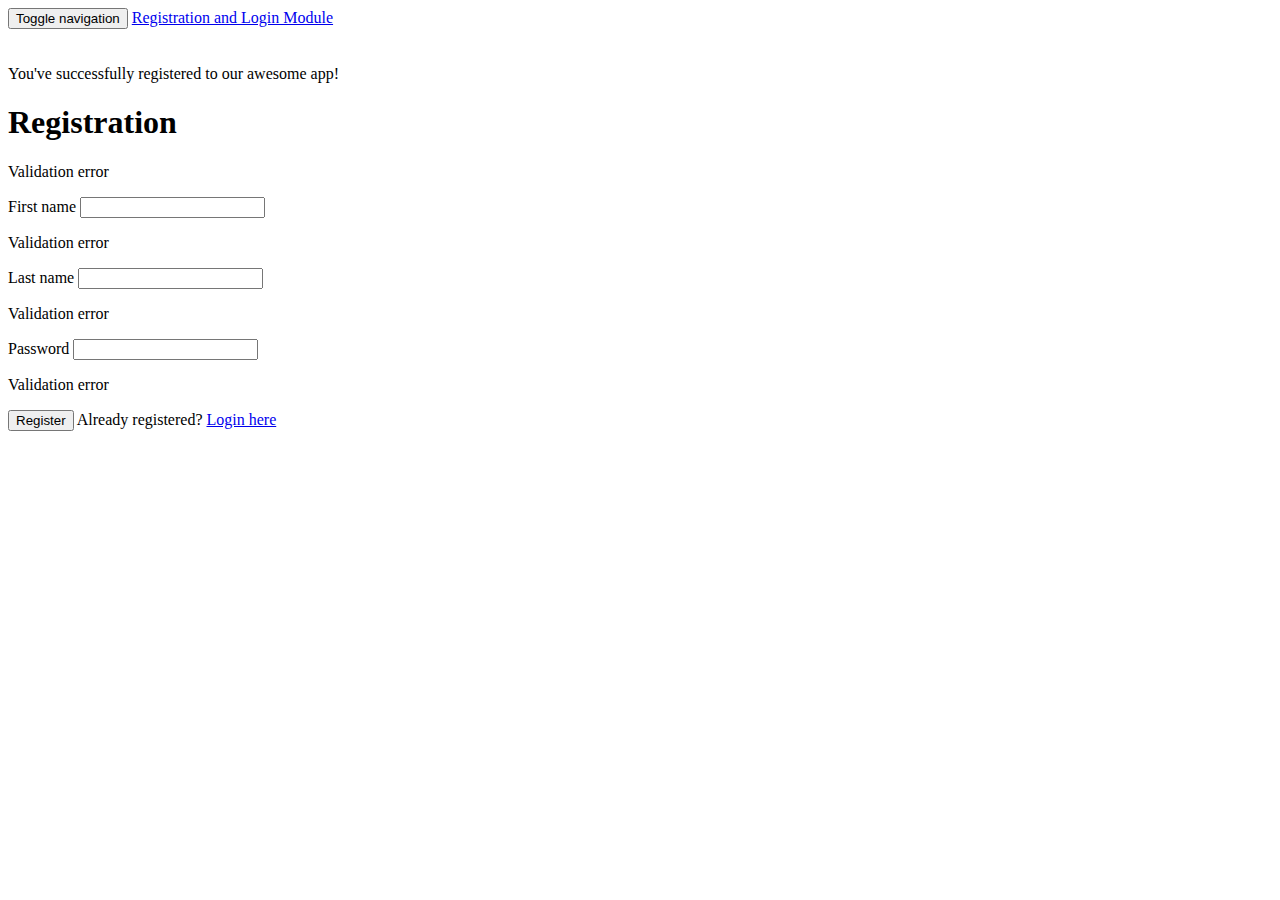
<file: src/main/resources/WEB-INF.views/registration.html>
<!DOCTYPE html>
<html xmlns:th="http://www.thymeleaf.org">
    <head>
        <meta charset="utf-8" />
        <meta http-equiv="X-UA-Compatible" content="IE=edge" />
        <meta name="viewport" content="width=device-width, initial-scale=1" />

        <link rel="stylesheet" type="text/css"
              th:href="@{/webjars/bootstrap/3.3.7/css/bootstrap.min.css}" />

        <title>Registration</title>
    </head>
    <body>
    <nav class="navbar navbar-inverse navbar-fixed-top">
        <div class="container">
            <div class="navbar-header">
                <button type="button" class="navbar-toggle collapsed"
                        data-toggle="collapse" data-target="#navbar" aria-expanded="false"
                        aria-controls="navbar">
                    <span class="sr-only">Toggle navigation</span> <span
                        class="icon-bar"></span> <span class="icon-bar"></span> <span
                        class="icon-bar"></span>
                </button>
                <a class="navbar-brand" href="#" th:href="@{/}">Registration and
                    Login Module</a>
            </div>
        </div>
    </nav>

    <br>
    <br>

    <div class="container">
        <div class="row">
            <div class="col-md-6 col-md-offset-3">

                <div th:if="${param.success}">
                    <div class="alert alert-info">You've successfully registered
                        to our awesome app!</div>
                </div>

                <h1>Registration</h1>
                <form th:action="@{/registration}" th:object="${user}" method="post">

                    <p class="error-message" th:if="${#fields.hasGlobalErrors()}"
                       th:each="error : ${#fields.errors('global')}" th:text="${error}">Validation
                        error</p>

                    <div class="form-group"
                         th:classappend="${#fields.hasErrors('firstName')}? 'has-error':''">
                        <label for="firstName" class="control-label">First name</label> <input
                            id="firstName" class="form-control" th:field="*{firstName}" />
                        <p class="error-message"
                           th:each="error: ${#fields.errors('firstName')}"
                           th:text="${error}">Validation error</p>
                    </div>
                    <div class="form-group"
                         th:classappend="${#fields.hasErrors('lastName')}? 'has-error':''">
                        <label for="lastName" class="control-label">Last name</label> <input
                            id="lastName" class="form-control" th:field="*{lastName}" />
                        <p class="error-message"
                           th:each="error : ${#fields.errors('lastName')}"
                           th:text="${error}">Validation error</p>
                    </div>
                    <div class="form-group"
                         th:classappend="${#fields.hasErrors('password')}? 'has-error':''">
                        <label for="password" class="control-label">Password</label> <input
                            id="password" class="form-control" type="password"
                            th:field="*{password}" />
                        <p class="error-message"
                           th:each="error : ${#fields.errors('password')}"
                           th:text="${error}">Validation error</p>
                    </div>
                    <div class="form-group">
                        <button type="submit" class="btn btn-success">Register</button>
                        <span>Already registered? <a href="/" th:href="@{/login}">Login
                                    here</a></span>
                    </div>

                </form>
            </div>
        </div>
    </div>

    <script type="text/javascript"
            th:src="@{/webjars/jquery/3.2.1/jquery.min.js/}"></script>
    <script type="text/javascript"
            th:src="@{/webjars/bootstrap/3.3.7/js/bootstrap.min.js}"></script>
    </body>
</html>
</file>
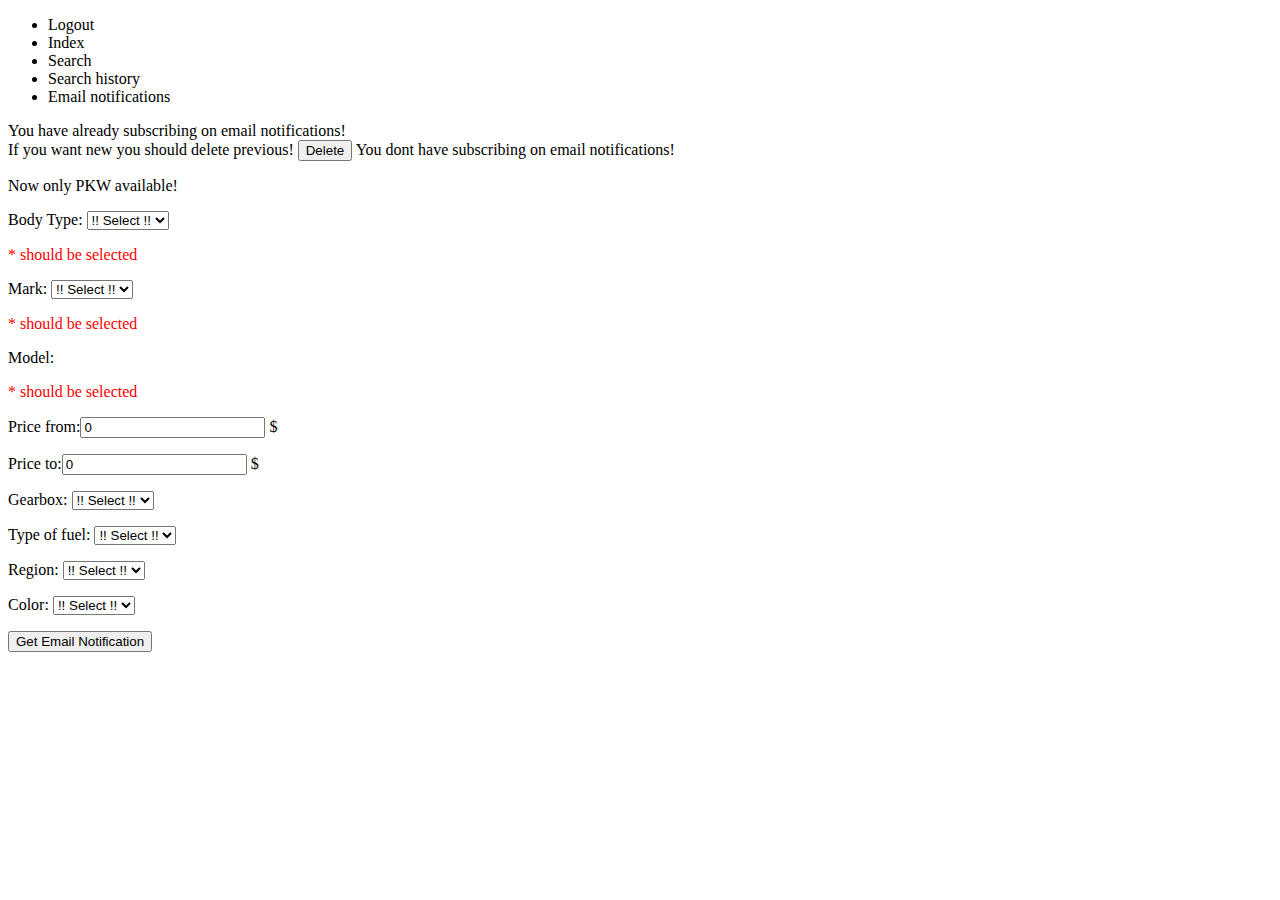
<file: src/main/resources/WEB-INF/views/email-notification.html>
<!DOCTYPE html>
<html xmlns:th="http://www.thymeleaf.org"
      xmlns:sec="http://www.thymeleaf.org/thymeleaf-extras-springsecurity3">
<head>
    <meta charset="UTF-8">
    <script type="text/javascript" src="https://ajax.googleapis.com/ajax/libs/jquery/2.1.4/jquery.min.js"></script>
    <title>Get Email Notifications</title>
</head>
<body>
<div>
    <ul class="nav navbar-nav">
        <li><a th:href="@{/logout}">Logout</a></li>
        <li><a th:href="@{/}">Index</a></li>
        <li><a th:href="@{/search}">Search</a></li>
        <li><a th:href="@{/searches_history}">Search history</a></li>
        <li><a th:href="@{/email_notification}">Email notifications</a></li>
    </ul>
</div>
<th:block>
    <p>
    <span th:if="${alreadyHasNotification == true}">You have already subscribing on email notifications!<br/>
    If you want new you should delete previous!</span>
        <input type="button" th:if="${alreadyHasNotification == true}" onclick="deleteSubscribing()" value="Delete"/>
    <span th:if="${alreadyHasNotification == false}">You dont have subscribing on email notifications!</span>
    </p>
</th:block>

<form action="#" th:action="@{/send_mails_order}" th:object="${search}" method="post">
    <p>Now only PKW available!<input id="categoryID" name="categoryID" value = "1" hidden = "true"/></p>
    <p>Body Type:
        <select id="bodyStyleID" name="bodyStyleID">
            <option selected value="-1">!! Select !!</option>
            <th:block th:each="bodyStyle : ${bodyStyles}">
                <option th:value="${bodyStyle.getValue()}" th:utext="${bodyStyle.getName()}"></option>
            </th:block>
        </select>
    <p style="color: red"> * should be selected</p></p>
    <p>Mark:
        <select id="markID" name="markID">
            <option selected value="-1">!! Select !!</option>
            <th:block th:each="mark : ${marks}">
                <option th:value="${mark.getValue()}" th:utext="${mark.getName()}"></option>
            </th:block>
        </select>
    <p style="color: red"> * should be selected</p>
    </p>


    <p>Model: <div id="container"></div><p style="color: red"> * should be selected</p></p>


    <p>Price from:<input type="number" value="0" id="priceFrom" name="priceFrom"/> $</p>
    <p>Price to:<input type="number" value="0" id="priceTo" name="priceTo"/> $</p>
    <p>Gearbox:
        <select id="gearBoxID" name="gearBoxID">
            <option selected value="-1">!! Select !!</option>
            <th:block th:each="gearBox : ${gearBoxes}">
                <option th:value="${gearBox.getValue()}" th:utext="${gearBox.getName()}"></option>
            </th:block>
        </select>
    </p>
    <p>Type of fuel:
        <select id="fuelTypeID" name="fuelTypeID">
            <option selected value="-1">!! Select !!</option>
            <th:block th:each="fuelType : ${fuelTypes}">
                <option th:value="${fuelType.getValue()}" th:utext="${fuelType.getName()}"></option>
            </th:block>
        </select>
    </p>
    <p>Region:
        <select id="regionID" name="regionID">
            <option selected value="-1">!! Select !!</option>
            <th:block th:each="region : ${regions}">
                <option th:value="${region.getValue()}" th:utext="${region.getName()}"></option>
            </th:block>
        </select>
    </p>
    <p>Color:
        <select id="colorID" name="colorID">
            <option selected value="-1">!! Select !!</option>
            <th:block th:each="color : ${colors}">
                <option th:value="${color.getValue()}" th:utext="${color.getName()}"></option>
            </th:block>
        </select>
    </p>
    <input type="submit" value="Get Email Notification">
</form>
<script>
    $('#markID').change(function(){
        let json;
        let id = document.getElementById("markID").value;
        $.ajax({
            url: "/models?markID=" + id,
            type: "GET",
            async: false,
            success: (data) => {
                json = data;
            }
        });
        var select = $("<select></select>").attr("id", "modelID").attr("name", "modelID");
        $.each(json,function(index,json){
            select.append($("<option></option>").attr("value", json.value).text(json.name));
        });
        $("#container").html(select);
    });

    function deleteSubscribing() {
        $.ajax({
            url: "/delete_email_notification_subscribing",
            type: "DELETE",
            async: false,
            success: () => {
                location.reload();
            }
        });
    }
</script>
</body>
</html>
</file>
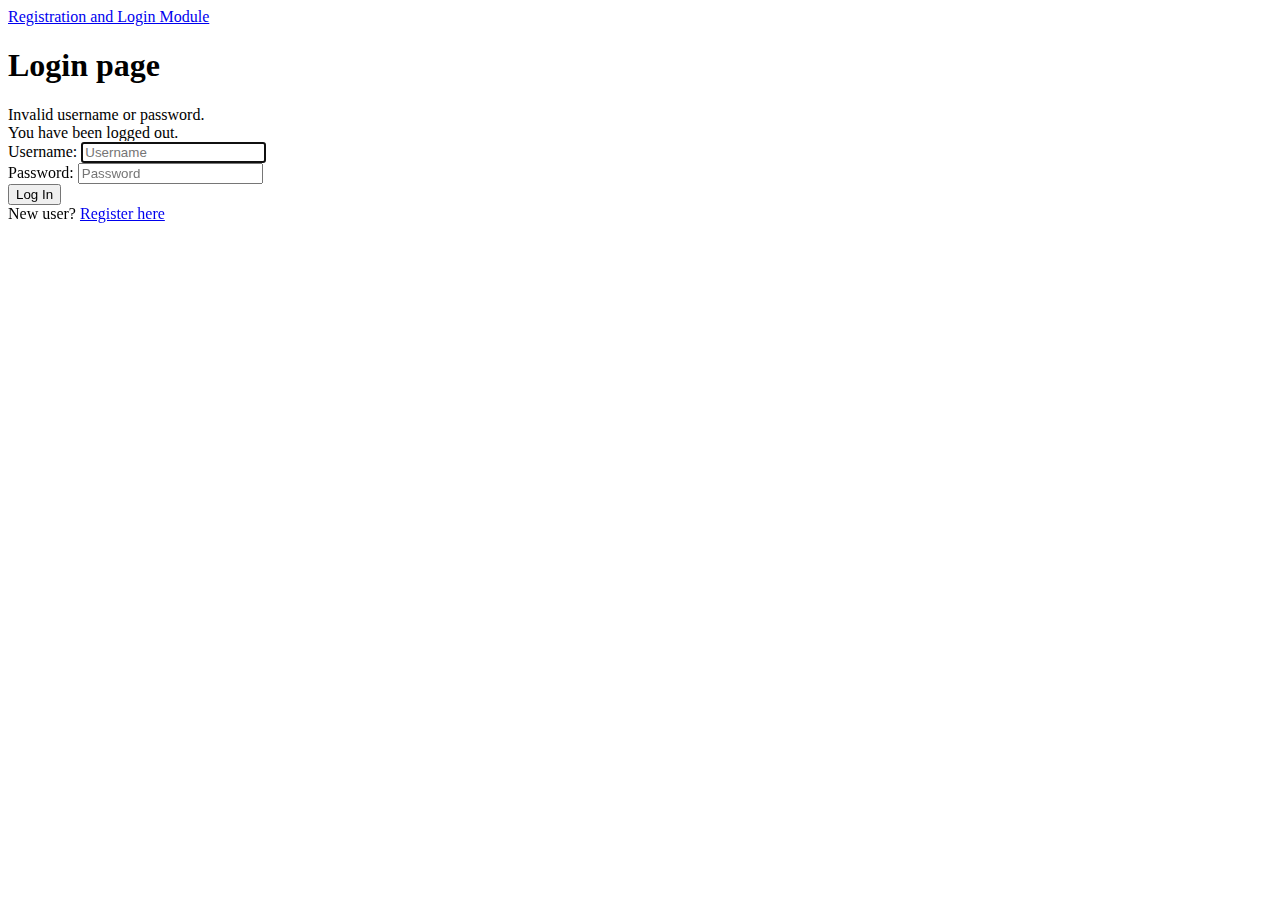
<file: src/main/resources/WEB-INF/views/login.html>
<!DOCTYPE html>
<html xmlns:th="http://www.thymeleaf.org"
      xmlns:sec="http://www.thymeleaf.org/thymeleaf-extras-springsecurity3">
    <head>
        <meta charset="utf-8" />
        <meta http-equiv="X-UA-Compatible" content="IE=edge" />
        <meta name="viewport" content="width=device-width, initial-scale=1" />

        <title>Login IN</title>
    </head>
    <body>
    <a class="navbar-brand" href="#" th:href="@{/}">Registration and
        Login Module</a>
    <br>
        <div>
            <div>
                <h1>Login page</h1>
                <form th:action="@{/login}" method="post">
                    <div th:if="${param.error}">
                        <div class="alert alert-danger">Invalid username or
                            password.</div>
                    </div>
                    <div th:if="${param.logout}">
                        <div class="alert alert-info">You have been logged out.</div>
                    </div>
                    <div class="form-group">
                        <label for="username">Username</label>: <input type="text"
                                                                       id="username" name="username" class="form-control"
                                                                       autofocus="autofocus" placeholder="Username" />
                    </div>
                    <div class="form-group">
                        <label for="password">Password</label>: <input type="password"
                                                                       id="password" name="password" class="form-control"
                                                                       placeholder="Password" />
                    </div>
                    <div class="form-group">
                        <div class="row">
                            <div class="col-sm-6 col-sm-offset-3">
                                <input type="submit" name="login-submit" id="login-submit"
                                       class="form-control btn btn-primary" value="Log In" />
                            </div>
                        </div>
                    </div>
                    <div class="form-group">
                            <span>New user? <a href="/" th:href="@{/registration}">Register
                                    here</a></span>
                    </div>
                </form>
            </div>
        </div>


    <script type="text/javascript"
            th:src="@{/webjars/jquery/3.2.1/jquery.min.js/}"></script>
    <script type="text/javascript"
            th:src="@{/webjars/bootstrap/3.3.7/js/bootstrap.min.js}"></script>
    </body>
</html>
</file>
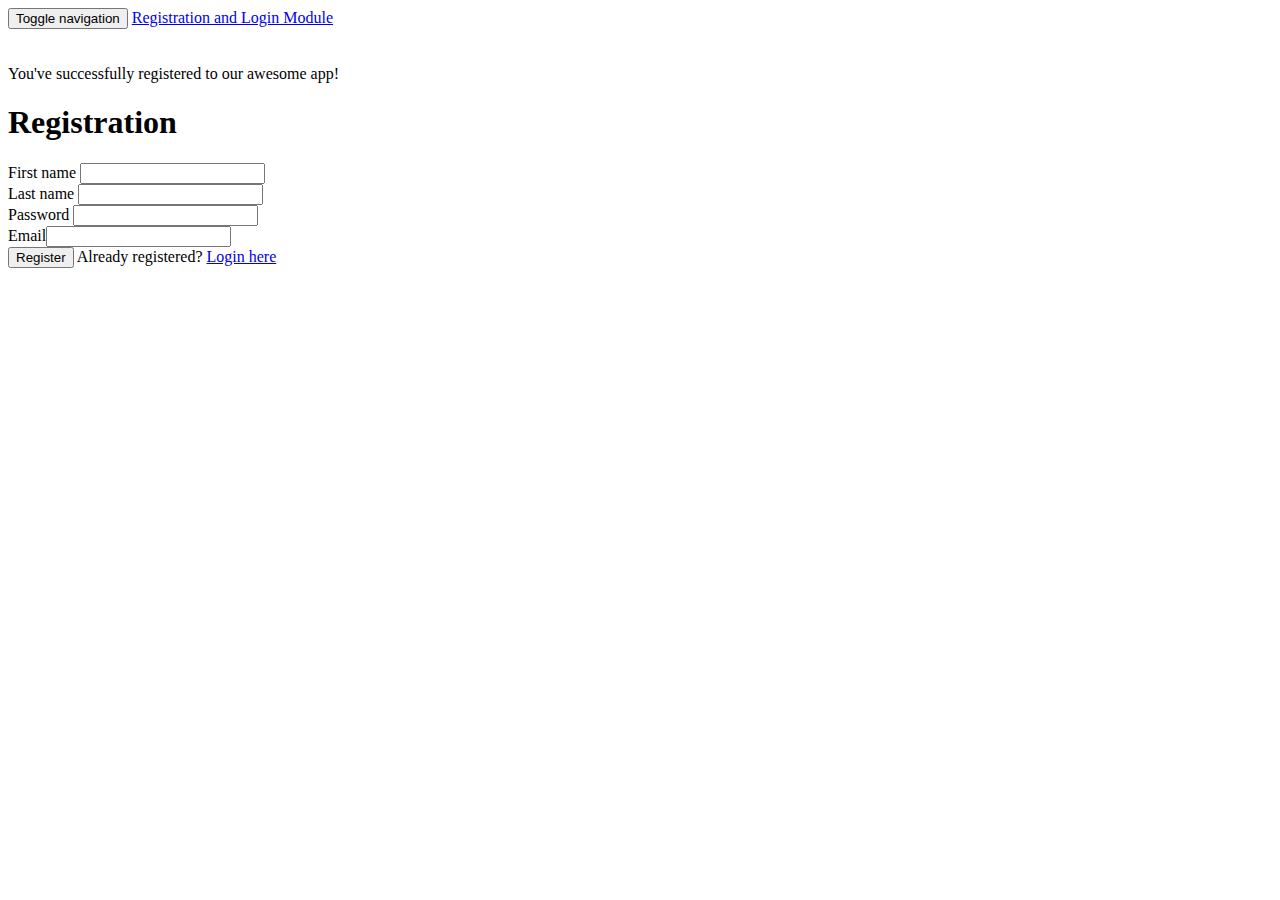
<file: src/main/resources/WEB-INF/views/registration.html>
<!DOCTYPE html>
<html xmlns:th="http://www.thymeleaf.org"
      xmlns:sec="http://www.thymeleaf.org/thymeleaf-extras-springsecurity3">
    <head>
        <meta charset="utf-8" />
        <meta http-equiv="X-UA-Compatible" content="IE=edge" />
        <meta name="viewport" content="width=device-width, initial-scale=1" />

        <link rel="stylesheet" type="text/css"
              th:href="@{/webjars/bootstrap/3.3.7/css/bootstrap.min.css}" />

        <title>Registration</title>
    </head>
    <body>
    <nav class="navbar navbar-inverse navbar-fixed-top">
        <div class="container">
            <div class="navbar-header">
                <button type="button" class="navbar-toggle collapsed"
                        data-toggle="collapse" data-target="#navbar" aria-expanded="false"
                        aria-controls="navbar">
                    <span class="sr-only">Toggle navigation</span> <span
                        class="icon-bar"></span> <span class="icon-bar"></span> <span
                        class="icon-bar"></span>
                </button>
                <a class="navbar-brand" href="#" th:href="@{/}">Registration and
                    Login Module</a>
            </div>
        </div>
    </nav>

    <br>
    <br>

    <div class="container">
        <div class="row">
            <div class="col-md-6 col-md-offset-3">

                <div th:if="${param.success}">
                    <div class="alert alert-info">You've successfully registered
                        to our awesome app!</div>
                </div>

                <h1>Registration</h1>
                <form th:action="@{/registration}" th:object="${user}" method="post">
                    <div>
                        <label>First name</label> <input id="firstName" class="form-control" th:field="*{firstName}" />
                    </div>
                    <div>
                        <label>Last name</label> <input id="lastName" class="form-control" th:field="*{lastName}" />
                    </div>
                    <div>
                        <label>Password</label> <input id="password" class="form-control" type="password" th:field="*{password}" />
                    </div>
                    <div>
                        <label>Email</label><input id="email" th:field="*{username}" />
                    </div>
                    <div>
                        <button type="submit">Register</button>
                        <span>Already registered? <a href="/" th:href="@{/login}">Login
                                    here</a></span>
                    </div>

                </form>
            </div>
        </div>
    </div>

    <script type="text/javascript"
            th:src="@{/webjars/jquery/3.2.1/jquery.min.js/}"></script>
    <script type="text/javascript"
            th:src="@{/webjars/bootstrap/3.3.7/js/bootstrap.min.js}"></script>
    </body>
</html>
</file>
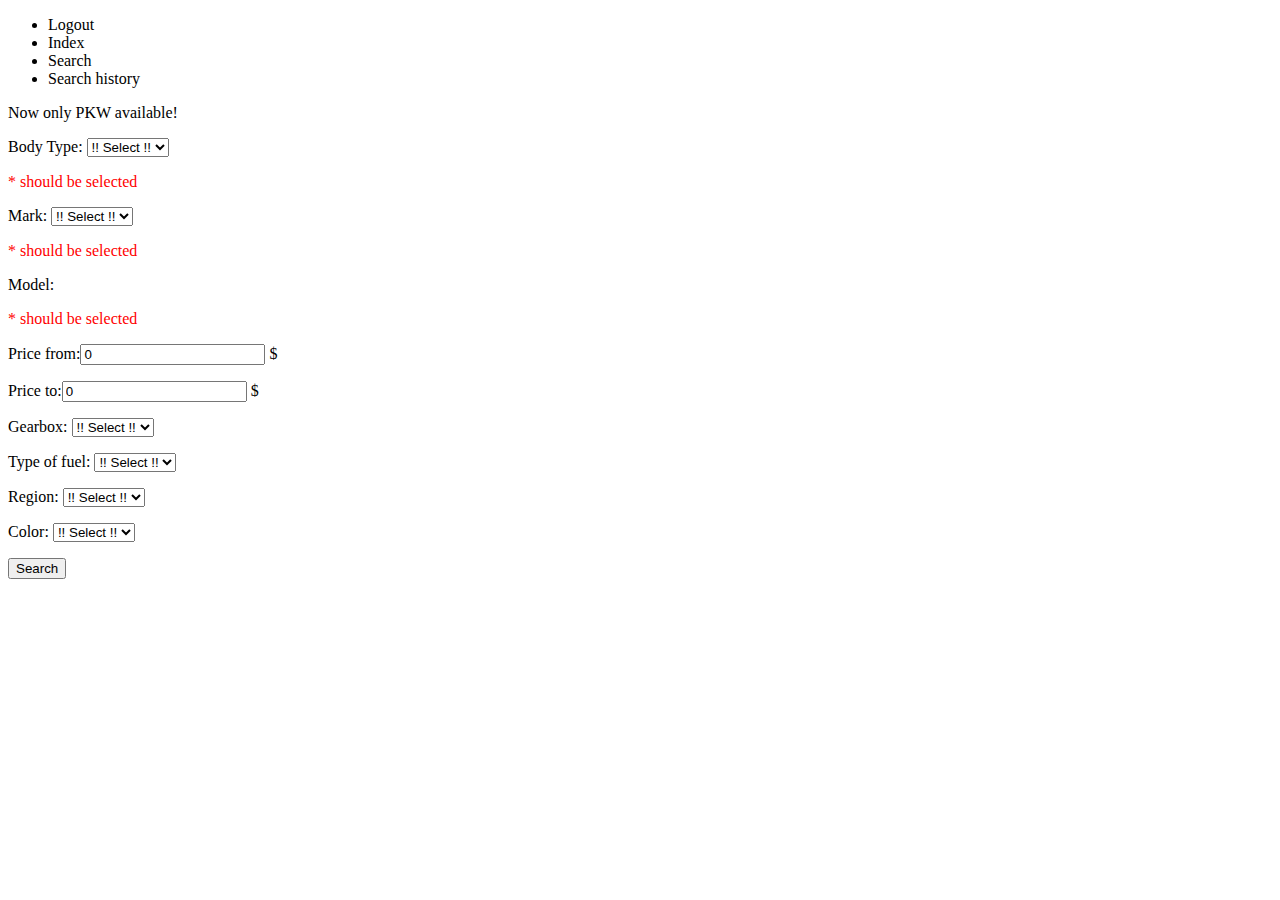
<file: src/main/resources/WEB-INF/views/search.html>
<!DOCTYPE html>
<html xmlns:th="http://www.thymeleaf.org"
      xmlns:sec="http://www.thymeleaf.org/thymeleaf-extras-springsecurity3">
<head>
    <meta charset="UTF-8">
    <script type="text/javascript" src="https://ajax.googleapis.com/ajax/libs/jquery/2.1.4/jquery.min.js"></script>
    <title>Search Auto</title>
</head>
<body>
<div>
    <ul class="nav navbar-nav">
        <li><a th:href="@{/logout}">Logout</a></li>
        <li><a th:href="@{/}">Index</a></li>
        <li><a th:href="@{/search}">Search</a></li>
        <li><a th:href="@{/searches_history}">Search history</a></li>
    </ul>
</div>
<form action="#" th:action="@{/search_query}" th:object="${search}" method="post">
    <p>Now only PKW available!<input id="categoryID" name="categoryID" value = "1" hidden = "true"/></p>
    <p>Body Type:
        <select id="bodyStyleID" name="bodyStyleID">
            <option selected value="-1">!! Select !!</option>
            <th:block th:each="bodyStyle : ${bodyStyles}">
                <option th:value="${bodyStyle.getValue()}" th:utext="${bodyStyle.getName()}"></option>
            </th:block>
        </select>
    <p style="color: red"> * should be selected</p></p>
    <p>Mark:
        <select id="markID" name="markID">
            <option selected value="-1">!! Select !!</option>
            <th:block th:each="mark : ${marks}">
                <option th:value="${mark.getValue()}" th:utext="${mark.getName()}"></option>
            </th:block>
        </select>
    <p style="color: red"> * should be selected</p>
    </p>


    <p>Model: <div id="container"></div><p style="color: red"> * should be selected</p></p>


    <p>Price from:<input type="number" value="0" id="priceFrom" name="priceFrom"/> $</p>
    <p>Price to:<input type="number" value="0" id="priceTo" name="priceTo"/> $</p>
    <p>Gearbox:
        <select id="gerBoxID" name="gearBoxID">
            <option selected value="-1">!! Select !!</option>
            <th:block th:each="gearBox : ${gearBoxes}">
                <option th:value="${gearBox.getValue()}" th:utext="${gearBox.getName()}"></option>
            </th:block>
        </select>
    </p>
    <p>Type of fuel:
        <select id="fuelTypeID" name="fuelTypeID">
            <option selected value="-1">!! Select !!</option>
            <th:block th:each="fuelType : ${fuelTypes}">
                <option th:value="${fuelType.getValue()}" th:utext="${fuelType.getName()}"></option>
            </th:block>
        </select>
    </p>
    <p>Region:
        <select id="regionID" name="regionID">
            <option selected value="-1">!! Select !!</option>
            <th:block th:each="region : ${regions}">
                <option th:value="${region.getValue()}" th:utext="${region.getName()}"></option>
            </th:block>
        </select>
    </p>
    <p>Color:
        <select id="colorID" name="colorID">
            <option selected value="-1">!! Select !!</option>
            <th:block th:each="color : ${colors}">
                <option th:value="${color.getValue()}" th:utext="${color.getName()}"></option>
            </th:block>
        </select>
    </p>
    <input type="submit" value="Search">
</form>
<script>
    $('#markID').change(function(){
        let json;
        let id = document.getElementById("markID").value;
        $.ajax({
            url: "/models?markID=" + id,
            type: "GET",
            async: false,
            success: (data) => {
                json = data;
            }
        });
        var select = $("<select></select>").attr("id", "modelID").attr("name", "modelID");
        $.each(json,function(index,json){
            select.append($("<option></option>").attr("value", json.value).text(json.name));
        });
        $("#container").html(select);
    });

</script>
</body>
</html>
</file>
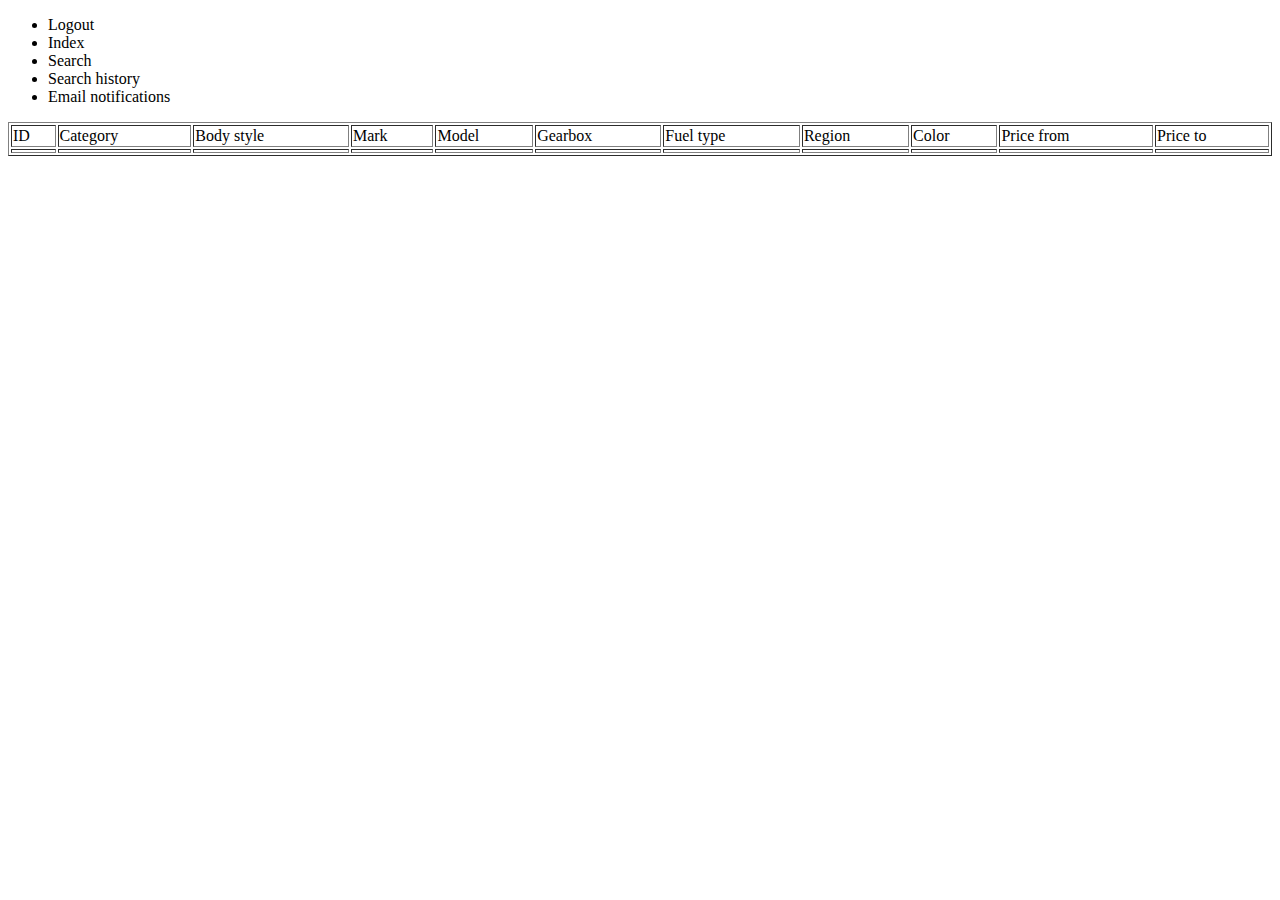
<file: src/main/resources/WEB-INF/views/searches-history.html>
<!DOCTYPE html>
<html xmlns:th="http://www.thymeleaf.org"
      xmlns:sec="http://www.thymeleaf.org/thymeleaf-extras-springsecurity3">
<head>
    <meta charset="UTF-8">
    <title>History of search</title>
</head>
<body>
<div>
    <ul class="nav navbar-nav">
        <li><a th:href="@{/logout}">Logout</a></li>
        <li><a th:href="@{/}">Index</a></li>
        <li><a th:href="@{/search}">Search</a></li>
        <li><a th:href="@{/searches_history}">Search history</a></li>
        <li><a th:href="@{/email_notification}">Email notifications</a></li>
    </ul>
</div>
    <table border="1px" width="100%">
        <tr>
            <td>ID</td>
            <td>Category</td>
            <td>Body style</td>
            <td>Mark</td>
            <td>Model</td>
            <td>Gearbox</td>
            <td>Fuel type</td>
            <td>Region</td>
            <td>Color</td>
            <td>Price from</td>
            <td>Price to</td>
        </tr>
        <th:block th:each="search : ${searches}">
            <tr>
                <td th:utext="${search.getId()}"></td>
                <td th:utext="${search.getCategoryName()}"></td>
                <td th:utext="${search.getBodyStyleName()}"></td>
                <td th:utext="${search.getMarkName()}"></td>
                <td th:utext="${search.getModel()}"></td>
                <td th:utext="${search.getGearBoxName()}"></td>
                <td th:utext="${search.getFuelTypeName()}"></td>
                <td th:utext="${search.getRegion()}"></td>
                <td th:utext="${search.getColor()}"></td>
                <td th:utext="${search.getPriceFrom()}"></td>
                <td th:utext="${search.getPriceTo()}"></td>
            </tr>
        </th:block>
    </table>


</body>
</html>
</file>
